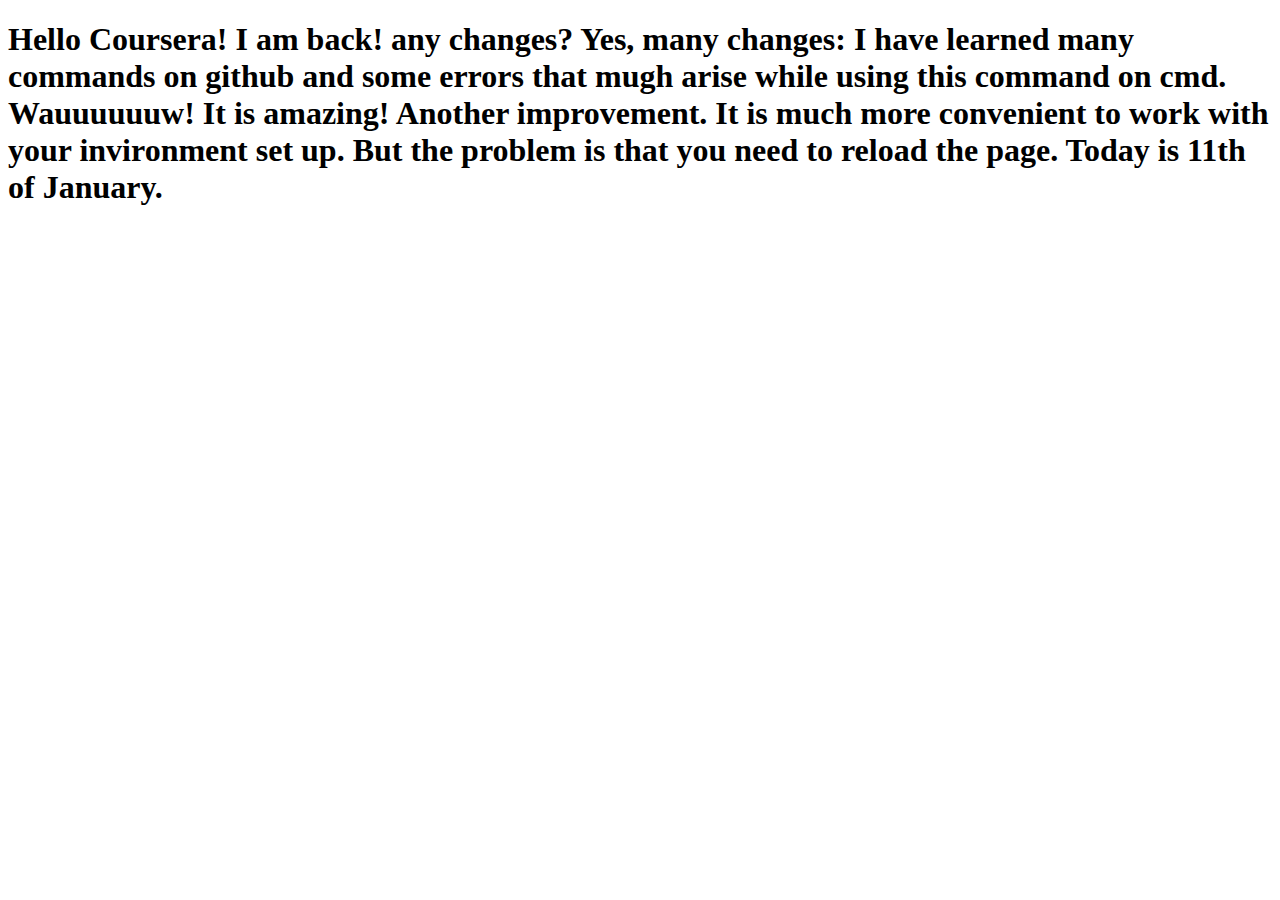
<file: site/index.html>
<!DOCTYPE html>
<html>
<head>
	<meta charset="utf-8">
	<meta name="viewport" content="width=device-width, initial-scale=1">
	<title>Hello Coursera!</title>
</head>
<body>
<h1> Hello Coursera! I am back! any changes?  Yes, many changes: I have learned many commands on github and some errors that mugh arise while using this command on cmd. Wauuuuuuw! It is amazing! Another improvement. It is much more convenient to work with your invironment set up. But the problem is that you need to reload the page. Today is 11th of January.
</h1>
</body>
</html>
</file>
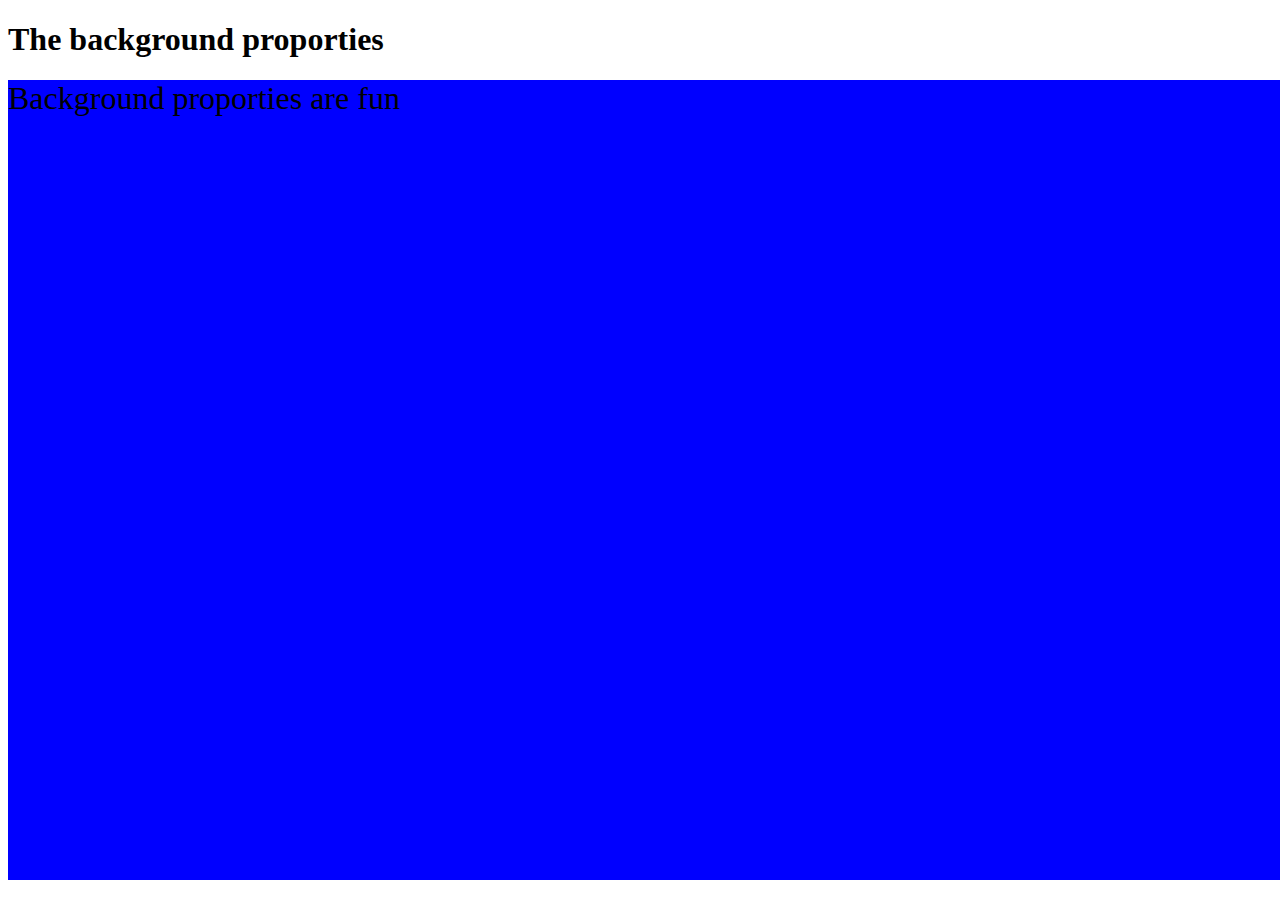
<file: site/background-before.html>
<!DOCTYPE html>
<html>
<head>
	<meta charset="utf-8">
	<meta name="viewport" content="width=device-width, initial-scale=1">
	<title>background</title>
<style>
	#bg {
		height: 800px;
		width: 1600px;
		background: url(https://media.wired.com/photos/5ca648a330f00e47fd82ae77/191:100/w_1280,c_limit/Culture_Matrix_Code_corridor.jpg) center no-repeat blue;
		overflow: auto;
		font-size: 200%;
	}
</style>
</head>
<body>
<h1>The background proporties</h1>
<div id="bg">Background proporties are fun</div>
</body>
</html>
</file>
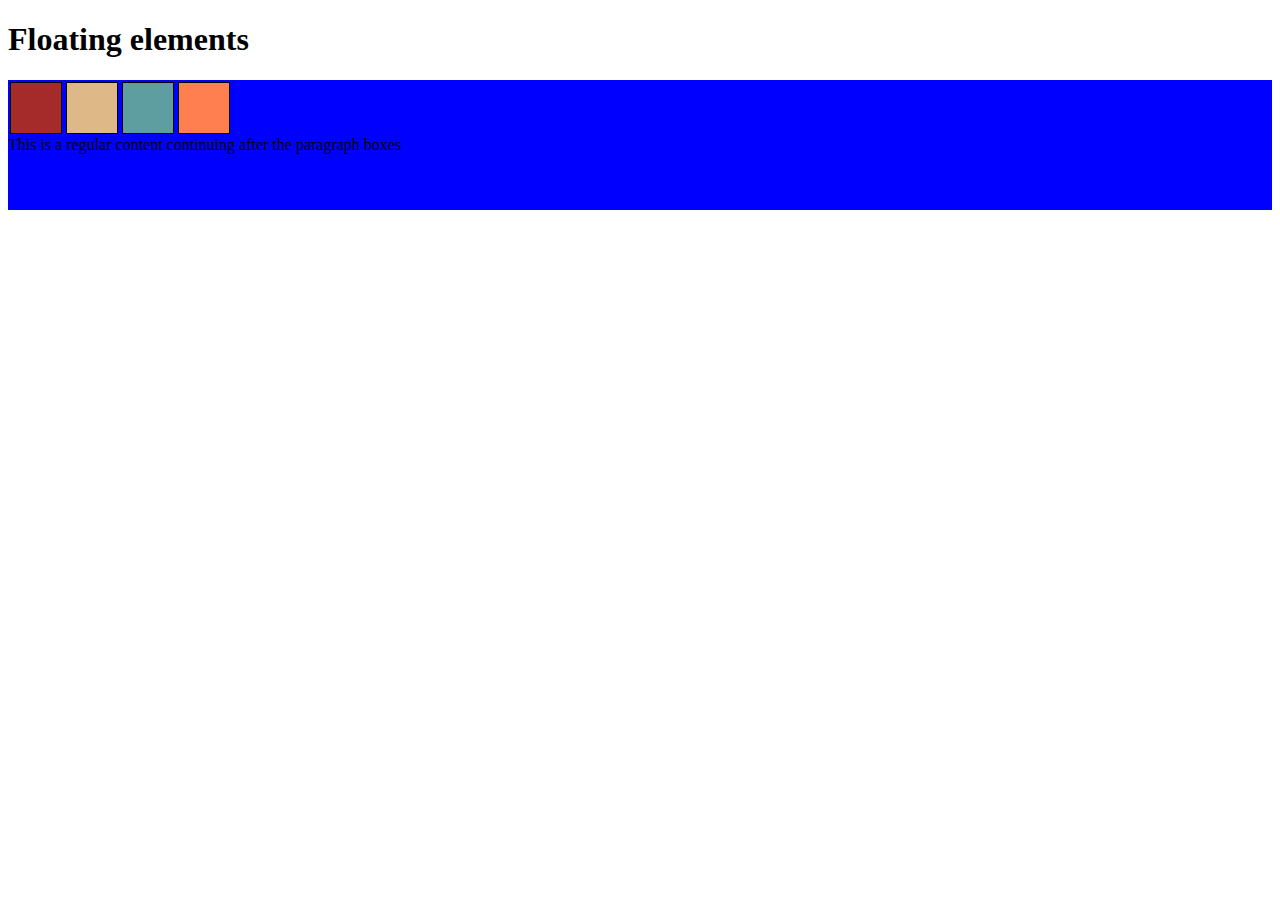
<file: site/columns.html>
<!DOCTYPE html>
<html>
<head>
	<meta charset="utf-8">
	<meta name="viewport" content="width=device-width, initial-scale=1">
	<title>Columns</title>

<style>
	div {
		background-color: blue;
		height: 130px;
		box-sizing: border-box;
	}
	p {
		width: 50px;
		height: 50px;
		border: 1px solid black;
		float: left;
		margin: 2px;
	}
	#p1 {
		background-color: brown;
		}
	#p2 {
		background-color: #DEB887;
	}
	#p3 {
		background-color: #5F9EA0;
		
	}
	#p4 {
		background-color: #FF7F50;
	}
	
	
</style>

</head>
<body>
<h1>Floating elements</h1>
<div>
	<p id="p1"></p>
	<p id="p2"></p>
	<p id="p3"></p>
	<p id="p4"></p>
	<section style="padding: 0; clear: both;">This is a regular content continuing after the paragraph boxes</section>
</div>

</body>
</html>
</file>
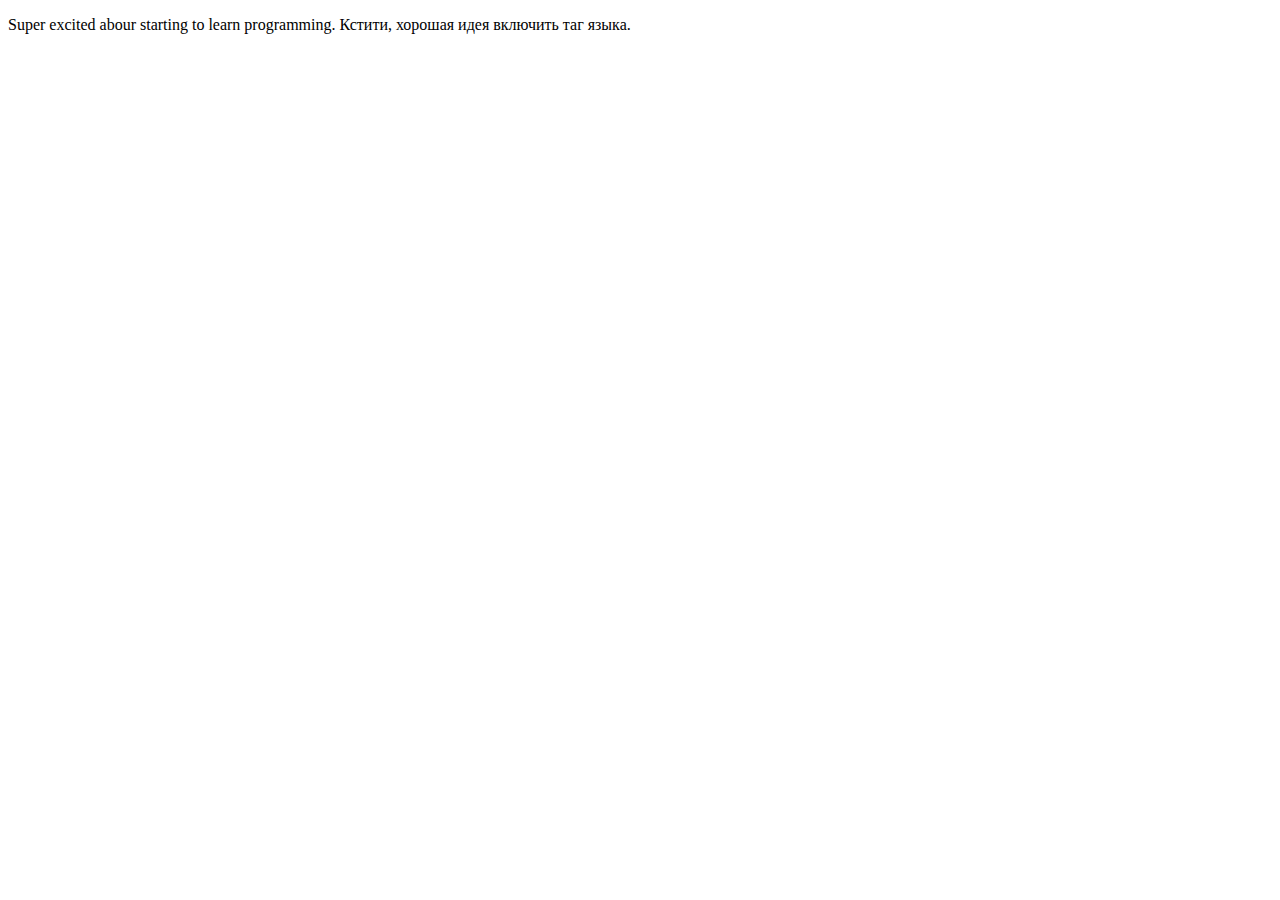
<file: site/doc-structure-before.html>
<!doctype html>
<html>
<head>
<meta charset="utf-8">
<title> Coursera is a great learning platform</title>
</head>
<body>
<p> Super excited abour starting to learn programming. Кстити, хорошая идея включить таг языка.</p>
</body>
</html>
</file>
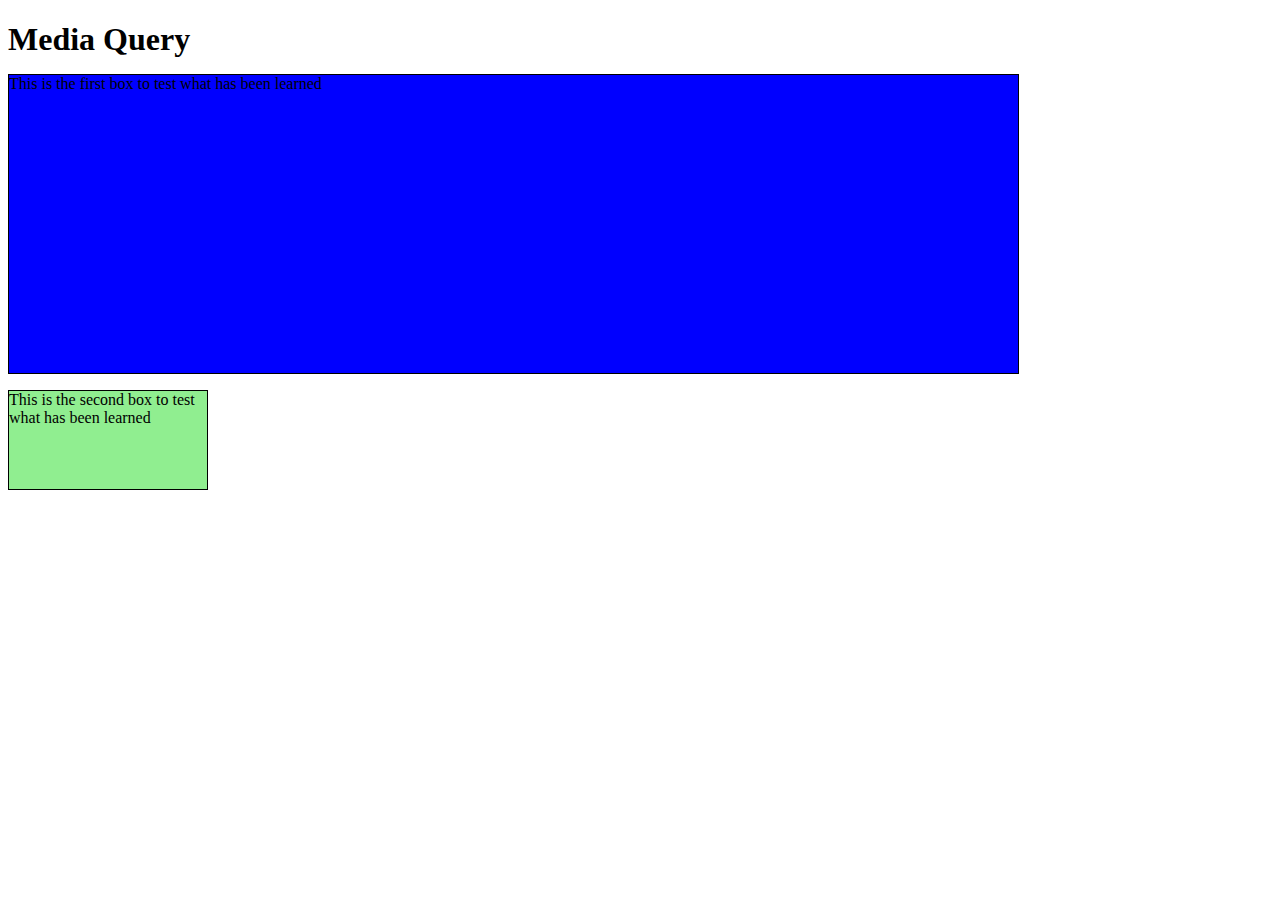
<file: site/media query.html>
<!DOCTYPE html>
<html>
<head>
	<meta charset="utf-8">
	<meta name="viewport" content="width=device-width, initial-scale=1">
	<title>media query</title>
</head>
<style>
* {
	box-sizing: border-box;
}

h1 {
	margin-bottom: 15px;
}

p {
	border: 1px solid black;
	overflow: auto;
}
#p1 {
	width: 300px;
	height: 300px;
	background-color: blue;
}
#p2 {
	width: 100px;
	height: 100px;
	background-color: lightgreen;
}
@media (min-width:992px) and (max-width:1199px) {
	#p1 {
		width: 50%;
	}
	#p2 {
		width: 30%;
		height: 100px;
	}
}
@media (min-width:1200px) {
	#p1 {
		width: 80%;
	}
	#p2 {
		width: 200px;
	}
}

</style>
<body
><h1>Media Query</h1>
<p id="p1">This is the first box to test what has been learned</p>
<p id="p2">This is the second box to test what has been learned</p>
</body>
</html>
</file>
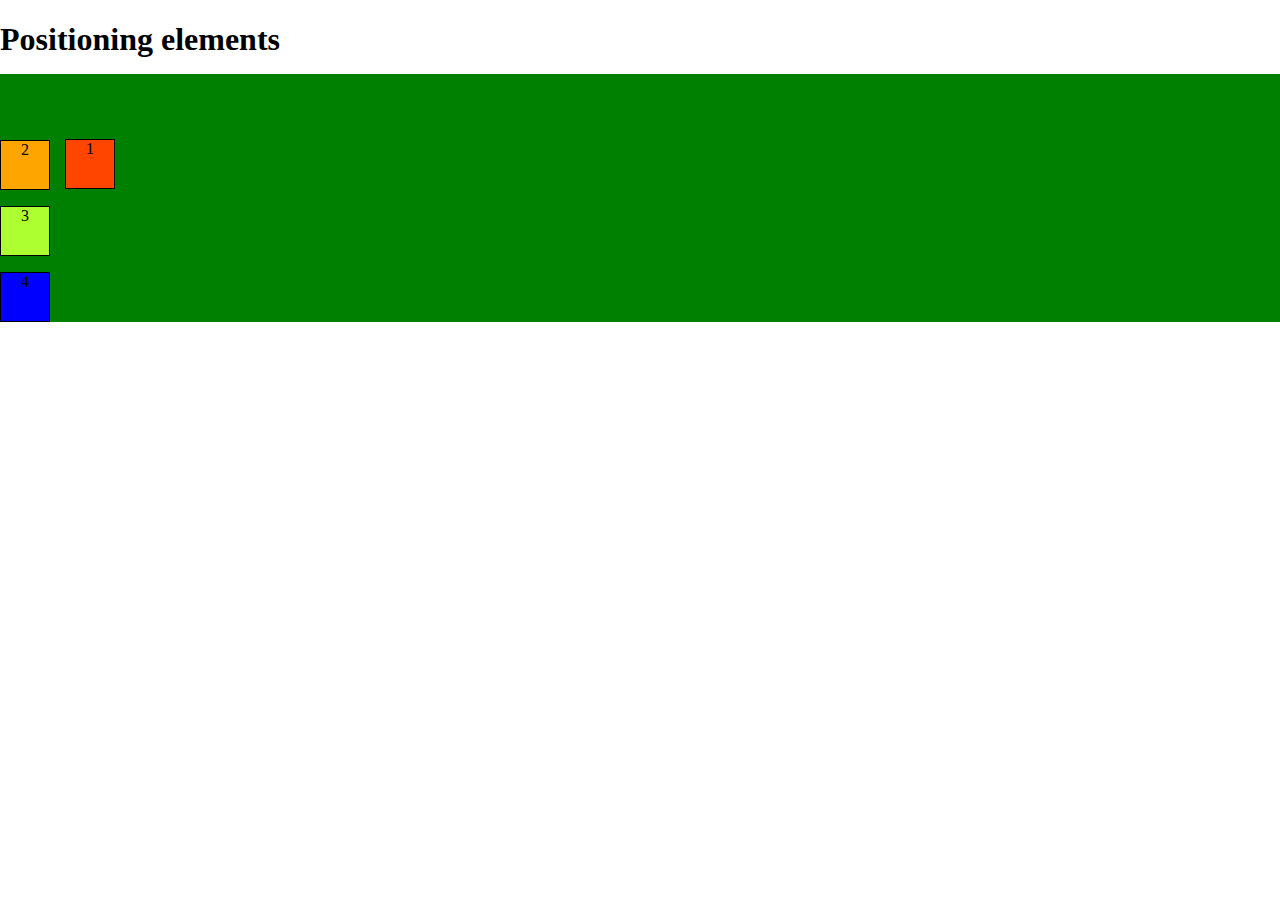
<file: site/positioning elements.html>
<!DOCTYPE html>
<html>
<head>
	<meta charset="utf-8">
	<meta name="viewport" content="width=device-width, initial-scale=1">
	<title>Positioning elements</title>
	<style>
	body {
		box-sizing: border-box;
		margin: 0;
		padding: 0;
	}
	h1 {
		margin-bottom: 15px;
	}
	div {
		background-color: green;
	}
	p {
		border: 1px solid black;
		width: 50px;
		height: 50px;
		box-sizing: border-box;
		text-align: center;
	}
	#p1 {
		background-color: orangered;
		position: relative;
		top: 65px;
		left: 65px;
	}
	#p2 {
		background-color: orange;
	}
	#p3 {
		background-color: greenyellow;
	}
	#p4 {
		background-color: blue;
	}
	</style>
</head>
<body>
<h1>Positioning elements</h1>
<div id="container">
	<p id="p1">1</p>
	<p id="p2">2</p>
	<p id="p3">3</p>
	<p id="p4">4</p>
</div>
</body>
</html>
</file>
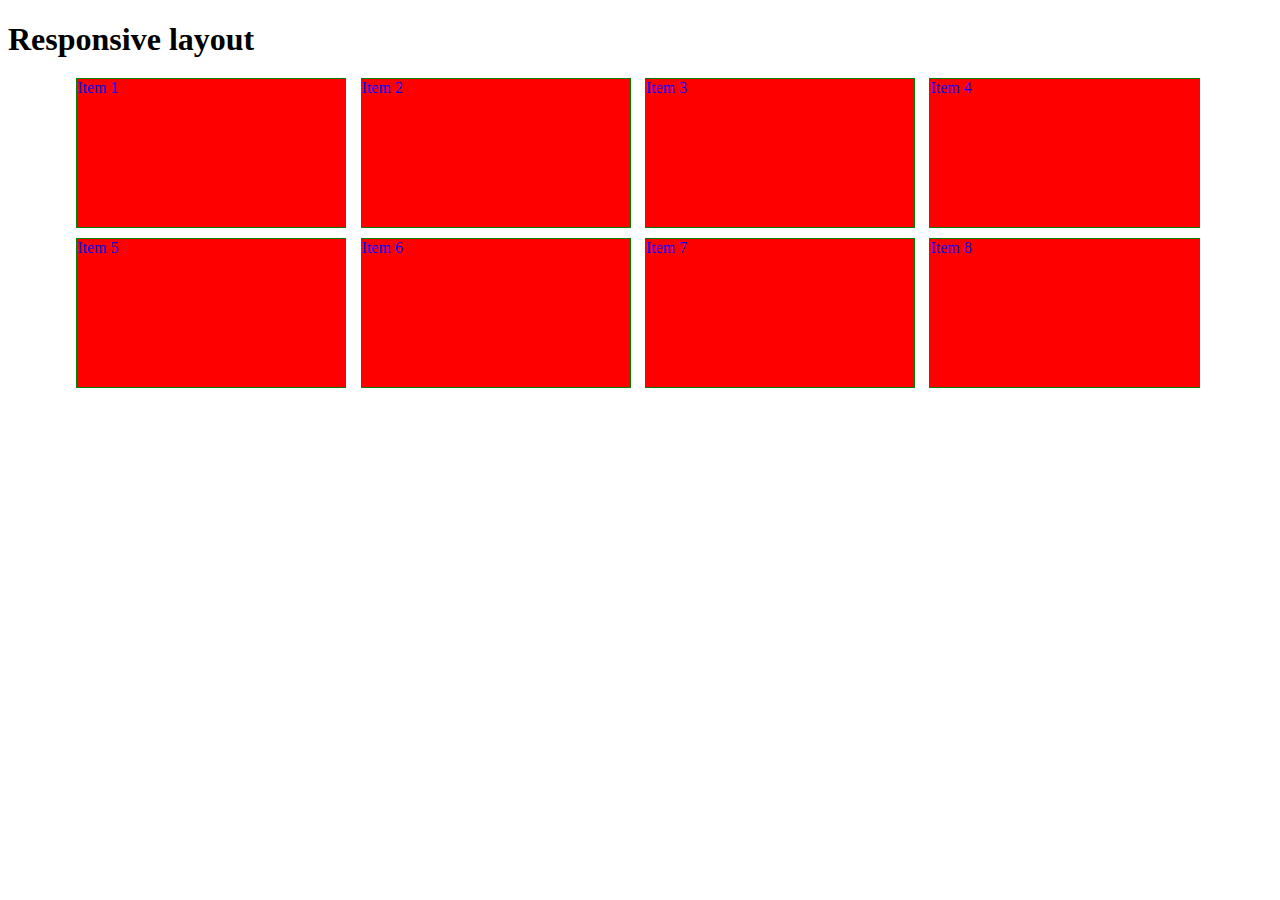
<file: site/responsive layout.html>
<!DOCTYPE html>
<html>
<head>
	<meta charset="utf-8">
	<meta name="viewport" content="width=device-width, initial-scale=1">
	<title>test on responsive layout</title>
</head>
<style>
	* {
		box-sizing: border-box;
	}
	h1 {
		margin-bottom:15px ;
	}
	p {
		border: 1px solid green;
		background: red;
		margin:5px;
		width: 95%;
		color: blue;
		height: 150px;
	}
	.row {
		width: 90%;
		margin-right: auto;
		margin-left: auto;
	}
	
	@media (min-width:1200px) {
		.col-lg-3 {
			float: left;
			width: 25%;
		}
	}
	@media (min-width:991px) and (max-width:1199px) {
		.col-md-6 {
			float: left;
			width: 50%;
		}
	}
</style>

<body>
<h1>Responsive layout</h1>
<div class="row">
	<div class="col-lg-3 col-md-6"><p>Item 1</p></div>
	<div class="col-lg-3 col-md-6"><p>Item 2</p></div>
	<div class="col-lg-3 col-md-6"><p>Item 3</p></div>
	<div class="col-lg-3 col-md-6"><p>Item 4</p></div>
	<div class="col-lg-3 col-md-6"><p>Item 5</p></div>
	<div class="col-lg-3 col-md-6"><p>Item 6</p></div>
	<div class="col-lg-3 col-md-6"><p>Item 7</p></div>
	<div class="col-lg-3 col-md-6"><p>Item 8</p></div>
</div>
</body>
</html>
</file>
